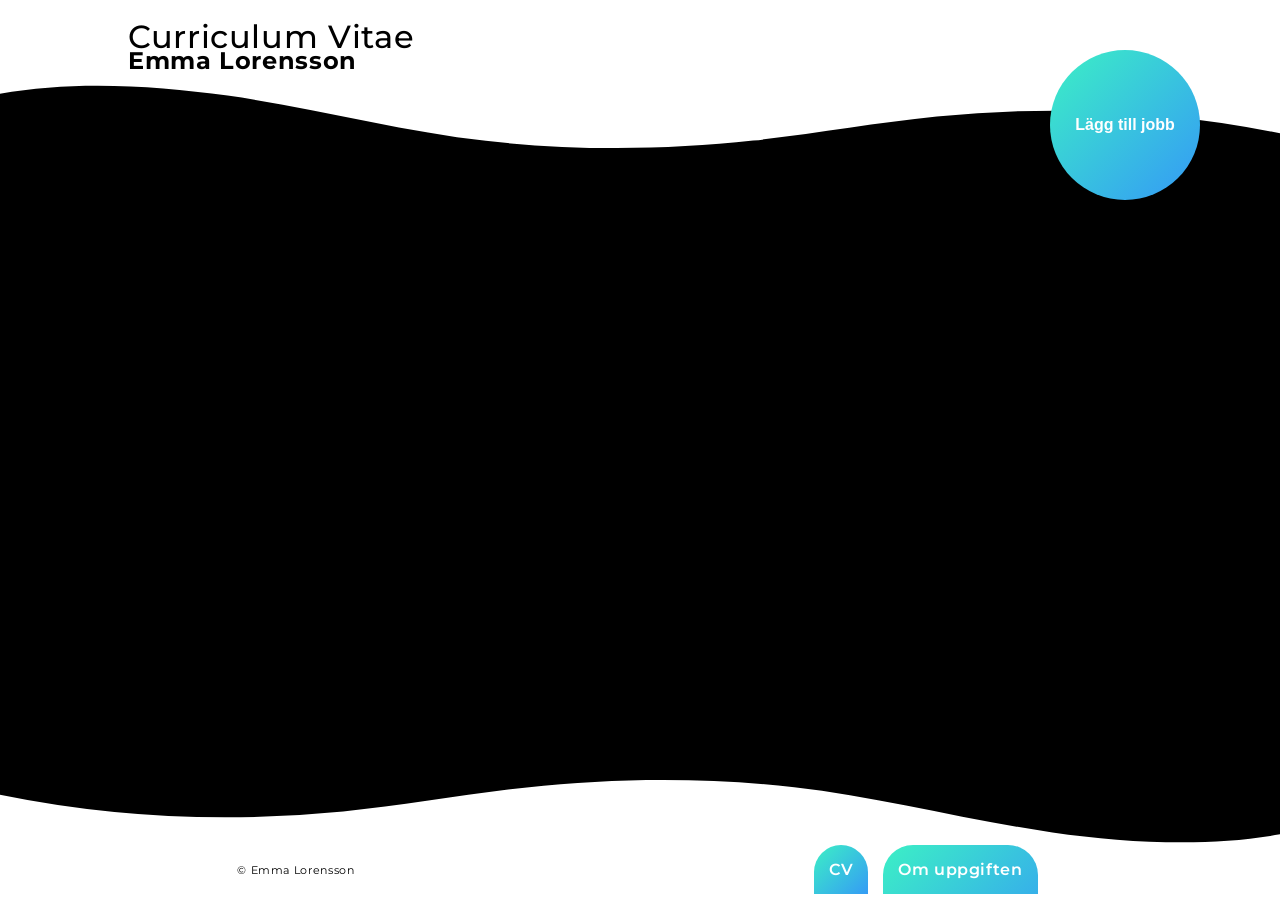
<file: src/index.html>
<!DOCTYPE html>
<html lang="sv">

<head>
    <meta charset="UTF-8">
    <meta name="viewport" content="width=device-width, initial-scale=1.0">
    <title>Curriculum Vitae | Emma Lorensson</title>

    <link rel="stylesheet" href="css/layout.css">
    <script src="js/main.js" type="module"></script>

    <link rel="preconnect" href="https://fonts.googleapis.com">
    <link rel="preconnect" href="https://fonts.gstatic.com" crossorigin>
    <link href="https://fonts.googleapis.com/css2?family=Montserrat:ital,wght@0,100..900;1,100..900&display=swap"
        rel="stylesheet">
</head>

<body>
    <header>
        <div class="head-container">
            <h1>Curriculum Vitae</h1>
            <h2>Emma Lorensson</h2>
        </div>

        <!-- Knapp för att öppna popup -->
        <button id="myBtn" class="button">Lägg till jobb</button>

    </header>

    <div class="custom-shape-divider-top">
        <svg data-name="Layer 1" xmlns="http://www.w3.org/2000/svg" viewBox="0 0 1200 120" preserveAspectRatio="none">
            <path
                d="M321.39,56.44c58-10.79,114.16-30.13,172-41.86,82.39-16.72,168.19-17.73,250.45-.39C823.78,31,906.67,72,985.66,92.83c70.05,18.48,146.53,26.09,214.34,3V0H0V27.35A600.21,600.21,0,0,0,321.39,56.44Z"
                class="shape-fill"></path>
        </svg>
    </div>

    <!--POPUP FÖR ATT LÄGGA TILL KURS-->
    <!-- The Modal -->
    <div id="myModal" class="modal">

        <!-- Modal content -->
        <div class="modal-content">
            <span class="close">&times;</span>
            <form class="form" method="post">
                <label for="company">Arbetsgivare</label>
                <input type="text" id="company" name="company" required>
                <span id="companyError" class="errorMsg"></span>
                <label for="jobtitle">Roll</label>
                <input type="text" id="jobtitle" name="jobtitle" required>
                <span id="jobtitleError" class="errorMsg"></span>
                <label for="location">Ort</label>
                <input type="text" id="location" name="location" required>
                <span id="locationError" class="errorMsg"></span>
                <span class="fromto">
                    <span>
                        <label for="startdate">Startdatum</label>
                        <input type="date" id="startdate" name="startdate" required>
                    </span><span>
                        <label for="enddate">Slutdatum</label>
                        <input type="date" id="enddate" name="enddate">
                    </span><span>
                        <input type="checkbox" id="ongoing" name="ongoing">
                        <label for="ongoing">Pågående</label></span>
                </span>
                <span id="startdateError" class="errorMsg"></span>
                <label for="description">Beskrivning</label>
                <textarea id="description" name="description"></textarea>
                <input type="submit" class="button" value="Spara">
            </form>
        </div>
    </div>

    <div class="container">
        <div class="job-container">
            <!--Container som uppdateras med DOM-manipulation-->
            <div class="joblist"></div>
        </div>
    </div>

    <div class="custom-shape-divider-bottom">
        <svg data-name="Layer 1" xmlns="http://www.w3.org/2000/svg" viewBox="0 0 1200 120" preserveAspectRatio="none">
            <path
                d="M321.39,56.44c58-10.79,114.16-30.13,172-41.86,82.39-16.72,168.19-17.73,250.45-.39C823.78,31,906.67,72,985.66,92.83c70.05,18.48,146.53,26.09,214.34,3V0H0V27.35A600.21,600.21,0,0,0,321.39,56.44Z"
                class="shape-fill"></path>
        </svg>
    </div>

    <footer>
        <p>© Emma Lorensson</p>
        <nav>
            <a href="index.html">CV</a>
            <a href="about.html">Om uppgiften</a>
        </nav>
    </footer>

</body>

</html>
</file>
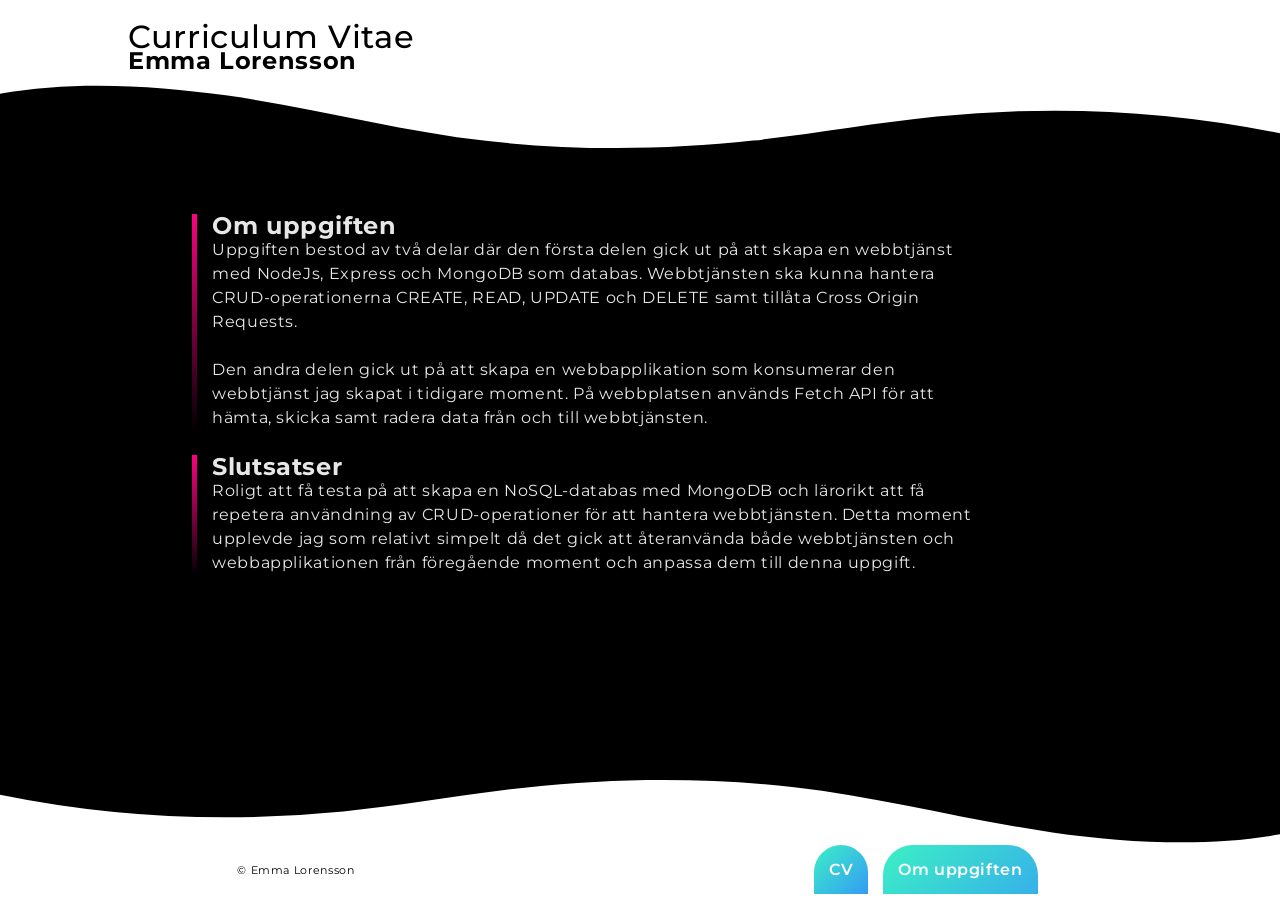
<file: src/about.html>
<!DOCTYPE html>
<html lang="sv">

<head>
    <meta charset="UTF-8">
    <meta name="viewport" content="width=device-width, initial-scale=1.0">
    <title>Curriculum Vitae | Emma Lorensson</title>

    <link rel="stylesheet" href="css/layout.css">

    <link rel="preconnect" href="https://fonts.googleapis.com">
    <link rel="preconnect" href="https://fonts.gstatic.com" crossorigin>
    <link href="https://fonts.googleapis.com/css2?family=Montserrat:ital,wght@0,100..900;1,100..900&display=swap"
        rel="stylesheet">
</head>

<body>
    <header>
        <div class="head-container">
            <h1>Curriculum Vitae</h1>
            <h2>Emma Lorensson</h2>
        </div>
    </header>

    <div class="custom-shape-divider-top">
        <svg data-name="Layer 1" xmlns="http://www.w3.org/2000/svg" viewBox="0 0 1200 120" preserveAspectRatio="none">
            <path
                d="M321.39,56.44c58-10.79,114.16-30.13,172-41.86,82.39-16.72,168.19-17.73,250.45-.39C823.78,31,906.67,72,985.66,92.83c70.05,18.48,146.53,26.09,214.34,3V0H0V27.35A600.21,600.21,0,0,0,321.39,56.44Z"
                class="shape-fill"></path>
        </svg>
    </div>


    <div class="container">
        <div class="job-container">
            <div class="about">
                <h2>Om uppgiften</h2>
                <p>Uppgiften bestod av två delar där den första delen gick ut på att skapa en webbtjänst med NodeJs,
                    Express och MongoDB som databas. Webbtjänsten ska kunna hantera
                    CRUD-operationerna CREATE, READ, UPDATE och DELETE samt tillåta Cross Origin Requests.
                </p><br>

                <p>Den andra delen gick ut på att skapa en webbapplikation som konsumerar den webbtjänst jag skapat i
                    tidigare moment. På webbplatsen används Fetch API för att hämta, skicka samt radera data från och
                    till webbtjänsten. </p>
            </div>

            <div class="about">
                <h2>Slutsatser</h2>
                <p>Roligt att få testa på att skapa en NoSQL-databas med MongoDB och lärorikt att få repetera användning
                    av CRUD-operationer för att hantera webbtjänsten. Detta moment upplevde jag som relativt simpelt då
                    det gick att återanvända både webbtjänsten och webbapplikationen från föregående moment och anpassa
                    dem till denna uppgift.
                </p>


            </div>
        </div>
    </div>

    <div class="custom-shape-divider-bottom">
        <svg data-name="Layer 1" xmlns="http://www.w3.org/2000/svg" viewBox="0 0 1200 120" preserveAspectRatio="none">
            <path
                d="M321.39,56.44c58-10.79,114.16-30.13,172-41.86,82.39-16.72,168.19-17.73,250.45-.39C823.78,31,906.67,72,985.66,92.83c70.05,18.48,146.53,26.09,214.34,3V0H0V27.35A600.21,600.21,0,0,0,321.39,56.44Z"
                class="shape-fill"></path>
        </svg>
    </div>

    <footer>
        <p>© Emma Lorensson</p>
        <nav>
            <a href="index.html">CV</a>
            <a href="about.html">Om uppgiften</a>
        </nav>
    </footer>

</body>

</html>
</file>
<file: src/css/layout.css>
*,
*::before,
*::after {
  box-sizing: border-box;
  margin: 0;
  padding: 0;
}

html {
  font-family: "montserrat", sans-serif;
  letter-spacing: 0.04em;
  line-height: 1.5em;
}

body {
  height: 100%;
  width: 100%;
}

h1 {
  font-weight: 500;
}

header {
  height: 5em;
  display: grid;
  margin-left: 10%;
}

.head-container {
  grid-column: 1;
  margin-top: 25px;
}

.job-container {
  background-color: #000000;
  color: #e7e7e7;
  min-height: 70vh;
  padding: 40px 0;
}

.joblist {
  margin-left: 15%;
  max-width: 800px;
}

.job,
.about {
  margin: 25px 10px;
  padding-left: 15px;
  border-left: 5px solid;
  border-image:
    linear-gradient(to bottom,
      rgb(255, 0, 132),
      rgba(97, 36, 251, 0)) 1 100%;
}

.about {
  margin-left: 15%;
  max-width: 800px;
}

#myBtn {
  position: relative;
  z-index: 1;
  margin: 50px 4px 50px 500px;
  max-width: 150px;
  min-width: 90px;
  width: 100%;
  aspect-ratio: 1 / 1;
  border-radius: 50%;
  background: linear-gradient(-45deg, #FFA63D, #FF3D77, #338AFF, #3CF0C5);
  background-size: 600%;
  animation: anime 10s linear infinite;
  grid-column: 2;
  overflow: hidden;
  /* Döljer overflow för att pseudo-elementet ska passa knappens form */
}

#myBtn::before {
  content: '';
  position: absolute;
  top: 0;
  left: 0;
  width: 100%;
  height: 100%;
  border-radius: inherit;
  background: linear-gradient(-45deg, rgba(0, 0, 0, 0.2), rgba(0, 0, 0, 0.2));
  transition: opacity 0.5s ease;
  opacity: 0;
}

#myBtn:hover::before {
  opacity: 1;
}

.deleteBtn {
  padding: 0.3em;
  background-color: rgb(0, 0, 0);
  border: 2px solid #ff0084;
  color: #fff;
  font-weight: 600;
  font-size: 1em;
  transition: ease 0.5s;
  position: relative;
  bottom: 0;
  max-width: 90px;
  width: 100%;
  border-radius: 50px;
  margin: 10px 0;
}

.editBtn:hover,
.deleteBtn:hover {
  cursor: pointer;
  background-color: rgb(197, 3, 103);
}


/* The Modal (background) från w3 schools*/
.modal {
  display: none;
  /* Hidden by default */
  position: fixed;
  /* Stay in place */
  z-index: 1;
  /* Sit on top */
  padding-top: 100px;
  /* Location of the box */
  left: 0;
  top: 0;
  width: 100%;
  /* Full width */
  height: 100%;
  /* Full height */
  overflow: auto;
  /* Enable scroll if needed */
  background-color: rgb(0, 0, 0);
  /* Fallback color */
  background-color: rgba(0, 0, 0, 0.4);
  /* Black w/ opacity */
}

.custom-shape-divider-top {
  position: relative;
  left: 0;
  width: 100%;
  overflow: hidden;
  line-height: 0;
  transform: rotate(180deg);
}

.custom-shape-divider-top svg {
  position: relative;
  display: block;
  width: calc(100% + 1.3px);
  height: 69px;
}

.custom-shape-divider-top .shape-fill {
  fill: #000000;
}

.custom-shape-divider-bottom {
  position: relative;
  left: 0;
  width: 100%;
  overflow: hidden;
  line-height: 0;
}

.custom-shape-divider-bottom svg {
  position: relative;
  display: block;
  width: calc(100% + 1.3px);
  height: 69px;
}

.custom-shape-divider-bottom .shape-fill {
  fill: #000000;
}


/* Modal Content */
.modal-content {
  background-color: #fefefe;
  margin: auto;
  padding: 20px;
  border: 1px solid #888;
  max-width: 700px;
  width: 100%;
  border-radius: 10px;
}

.fromto {
  display: flex;
  justify-content: space-between;
}

input[type=checkbox] {
  height: 1em;
}

form {
  display: flex;
  flex-direction: column;
  margin: 2em 1em;
}

input,
select {
  margin-bottom: 1em;
  height: 2em;
  padding: 0.3em;
}

#description {
  height: 10em;
}

.button {
  padding: 0.5em;
  background-color: rgb(255, 0, 132);
  color: #fff;
  font-weight: 600;
  font-size: 1em;
  border: none;
  transition: ease 0.5s;
  position: relative;
  bottom: 0;
  max-width: 150px;
  width: 100%;
  border-radius: 50px;
  margin: 10px 5px;
}

.button:hover {
  cursor: pointer;
  background-color: rgb(197, 3, 103);
}

.errorMsg {
  font-size: 0.7em;
  color: red;
  font-weight: 600;
  line-height: 0;
  margin: -5px 0 15px;
}

/* The Close Button */
.close {
  color: #aaaaaa;
  float: right;
  font-size: 28px;
  font-weight: bold;
}

.close:hover,
.close:focus {
  color: #000;
  text-decoration: none;
  cursor: pointer;
}


footer {
  display: flex;
  justify-content: space-around;
  padding: 10px 10px 10px 10px;
}

footer p {
  font-size: 0.7em;
}

a {
  color: #fff;
  background: linear-gradient(-45deg, #FFA63D, #FF3D77, #338AFF, #3CF0C5);
  background-size: 600%;
  animation: anime 10s linear infinite;
  padding: 15px;
  font-weight: 600;
  text-decoration: none;
  margin: 0 5px;
  position: relative;
  bottom: 0;
  border-top-left-radius: 30px;
  border-top-right-radius: 30px;
  transition: 0.5s ease;
}

a::before {
  content: '';
  position: absolute;
  top: 0;
  left: 0;
  width: 100%;
  height: 100%;
  border-radius: inherit;
  background: linear-gradient(-45deg, rgba(0, 0, 0, 0.2), rgba(0, 0, 0, 0.2));
  transition: opacity 0.5s ease;
  opacity: 0;
}

a:hover::before {
  opacity: 1;
}


@keyframes anime {
  0% {
    background-position: 0% 50%
  }

  50% {
    background-position: 100% 50%
  }

  100% {
    background-position: 0% 50%
  }
}

@media screen and (max-width: 1125px) {
  #myBtn {
    margin: 50px 4px 50px 300px;
  }
}

@media screen and (max-width: 880px) {
  #myBtn {
    margin: 50px 4px 50px 0;
  }

  .joblist,
  .about {
    margin-left: 5%;
  }
}


@media screen and (max-width: 680px) {
  .fromto {
    display: flex;
    justify-content: space-between;
    flex-direction: column;
  }
}

@media screen and (max-width: 550px) {
  #myBtn {
    margin: 50px 4px 50px -50px;
  }

  h1 {
    font-size: 1.3em;
  }

  h2 {
    font-size: 1.1em;
  }

  footer p {
    display: none;
  }
}


@media screen and (max-width: 430px) {
  #myBtn {
    margin: 80px 4px 50px -50px;
  }
}
</file>
